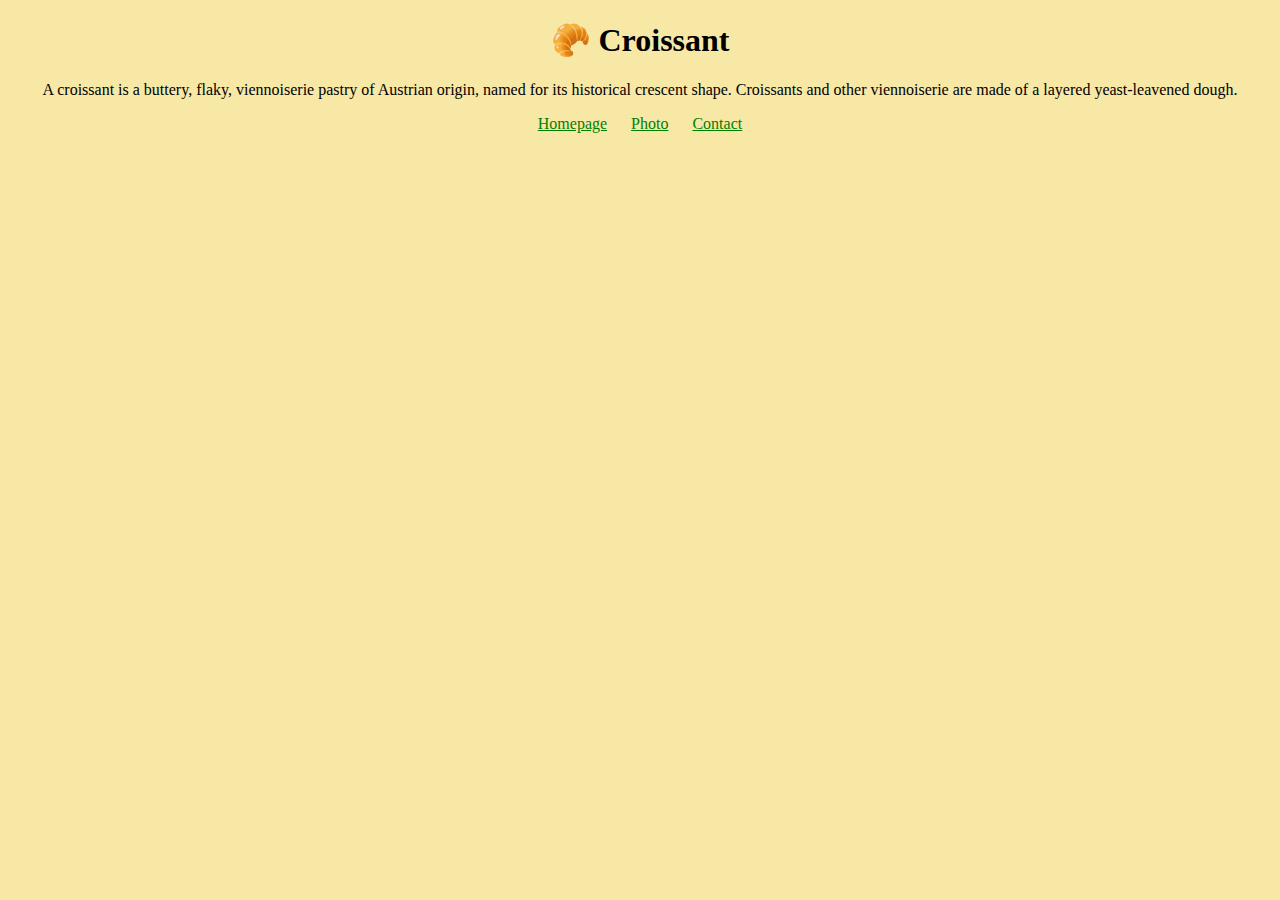
<file: index.html>
<!DOCTYPE html>
<html lang="en">
  <head>
    <meta charset="UTF-8" />
    <meta http-equiv="X-UA-Compatible" content="IE=edge" />
    <meta name="viewport" content="width=device-width, initial-scale=1.0" />
    <meta
      name="description"
      content="Croissant.com shares the most complete information about the world of confectionery."
    />

    <link rel="stylesheet" href="/styles/app.css" />

    <title>All about croissants recipes - Croissant.com</title>
  </head>
  <body>
    <h1>🥐 Croissant</h1>
    <p>
      A croissant is a buttery, flaky, viennoiserie pastry of Austrian origin,
      named for its historical crescent shape. Croissants and other viennoiserie
      are made of a layered yeast-leavened dough.
    </p>
    <footer>
      <a href="/" title="back to homepage"> Homepage</a>
      <a href="/photo.html" title="croissant images"> Photo</a>
      <a href="/contact.html" title="contact page"> Contact</a>
    </footer>
  </body>
</html>
</file>
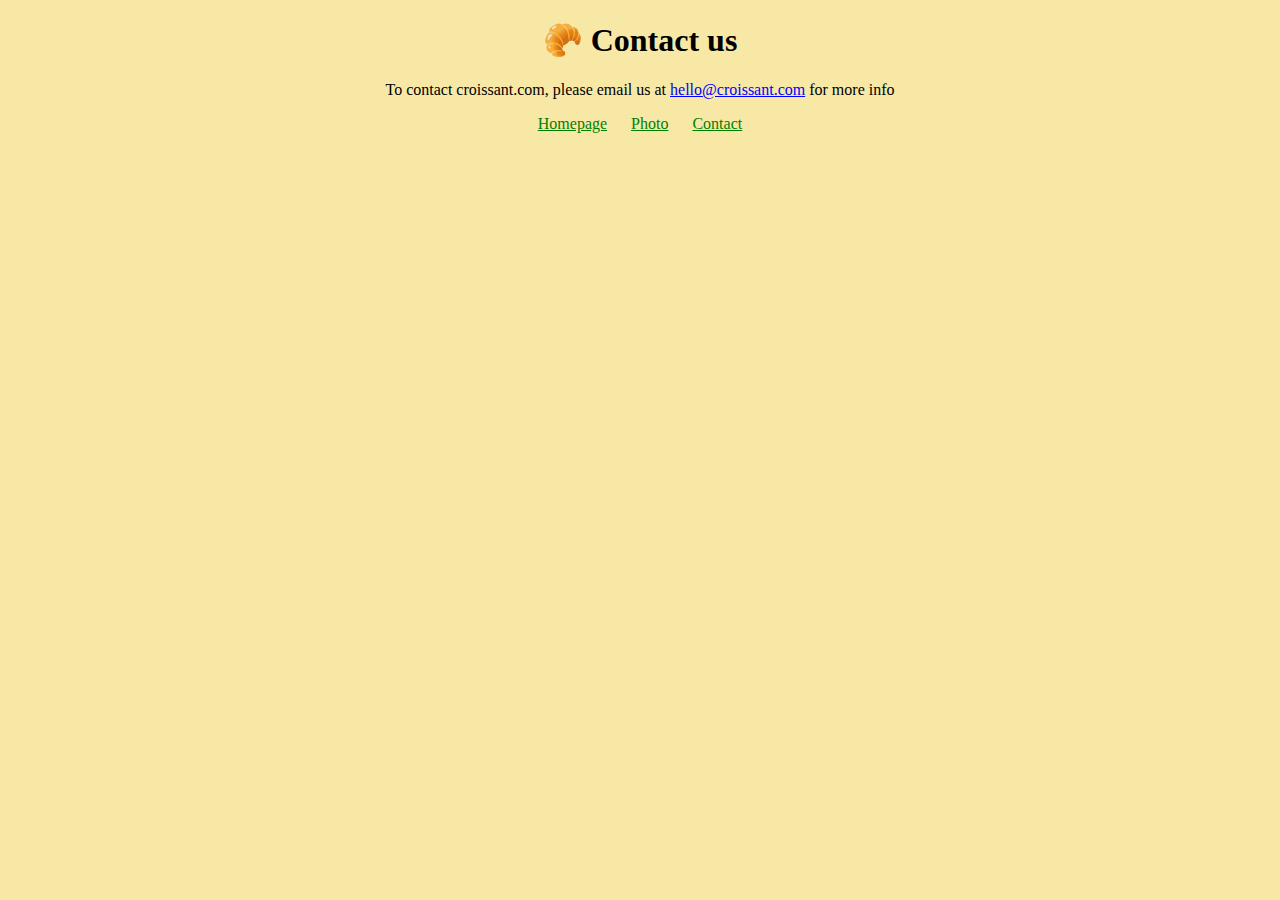
<file: contact.html>
<!DOCTYPE html>
<html lang="en">
  <head>
    <meta charset="UTF-8" />
    <meta http-equiv="X-UA-Compatible" content="IE=edge" />
    <meta name="viewport" content="width=device-width, initial-scale=1.0" />
    <meta name="description" content="Keep in touch with Croissant.com" />

    <link rel="stylesheet" href="/styles/app.css" />

    <title>Contact us - Croissant.com</title>
  </head>
  <body>
    <h1>🥐 Contact us</h1>
    <p>
      To contact croissant.com, please email us at
      <a href="mailto:hello@croissant.com" class="email" title="contact email"
        >hello@croissant.com</a
      >
      for more info
    </p>
    <footer>
      <a href="/" title="back to homepage"> Homepage</a>
      <a href="/photo.html" title="croissant images"> Photo</a>
      <a href="/contact.html" title="contact page"> Contact</a>
    </footer>
  </body>
</html>
</file>
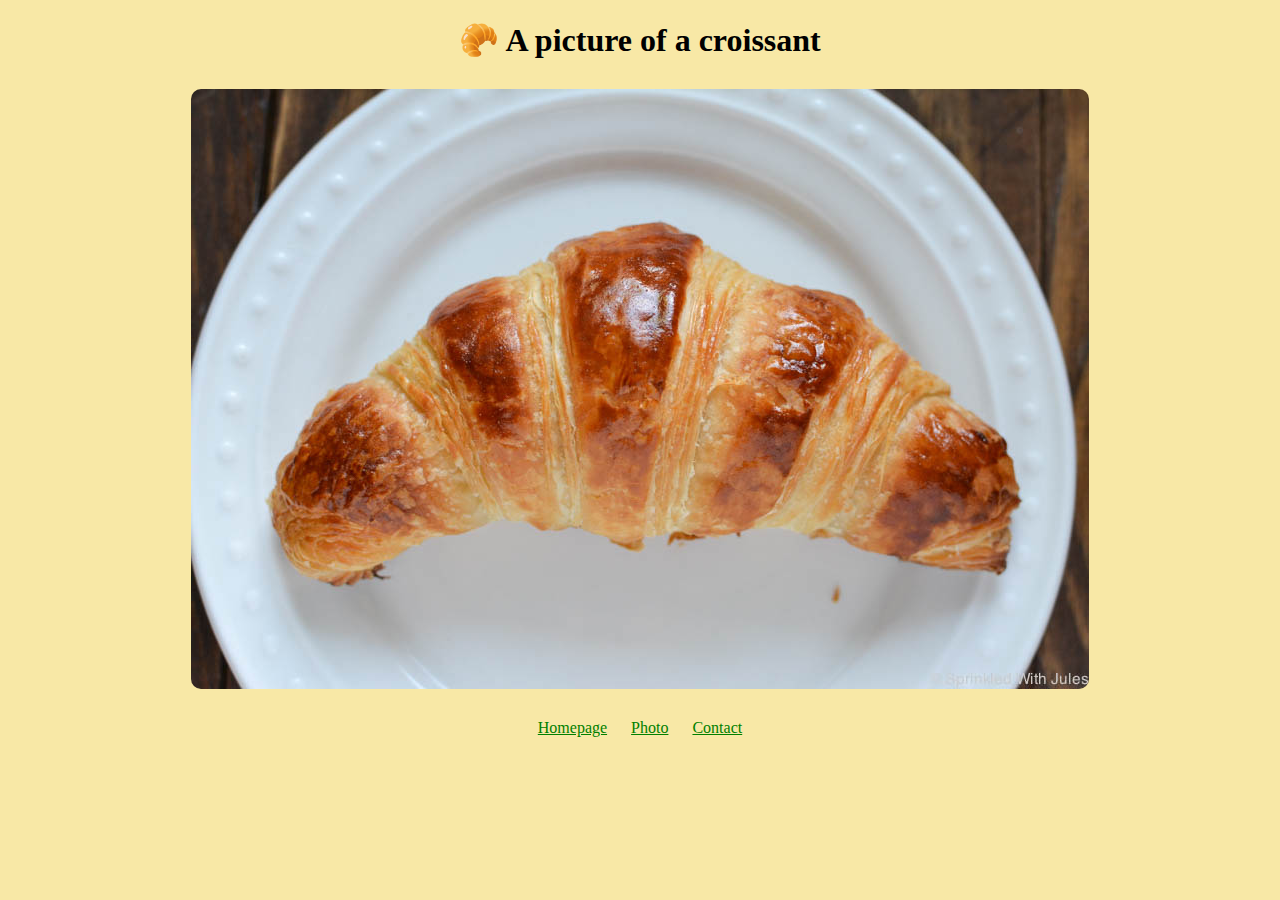
<file: photo.html>
<!DOCTYPE html>
<html lang="en">
  <head>
    <meta charset="UTF-8" />
    <meta http-equiv="X-UA-Compatible" content="IE=edge" />
    <meta name="viewport" content="width=device-width, initial-scale=1.0" />
    <meta
      name="description"
      content="Croissant.com share images of delicious croissants"
    />

    <link rel="stylesheet" href="/styles/app.css" />

    <title>Images of croissants - Croissant.com</title>
  </head>
  <body>
    <h1>🥐 A picture of a croissant</h1>
    <img
      src="/images/croissant.jpg"
      class="croissant-photo"
      alt="croissant served"
    />
    <footer>
      <a href="/" title="back to homepage"> Homepage</a>
      <a href="/photo.html" title="croissant images"> Photo</a>
      <a href="/contact.html" title="contact page"> Contact</a>
    </footer>
  </body>
</html>
</file>
<file: styles/app.css>
body {
  background: #f8e8a6;
  margin: 8px;
  text-align: center;
}

p {
  margin: 16px auto;
}

a {
  color: green;
  margin: 0 10px;
}

img {
  max-width: 100%;
  border-radius: 10px;
  display: block;
  margin: 30px auto;
}

p .email {
  color: blue;
  margin: 0;
}
</file>
